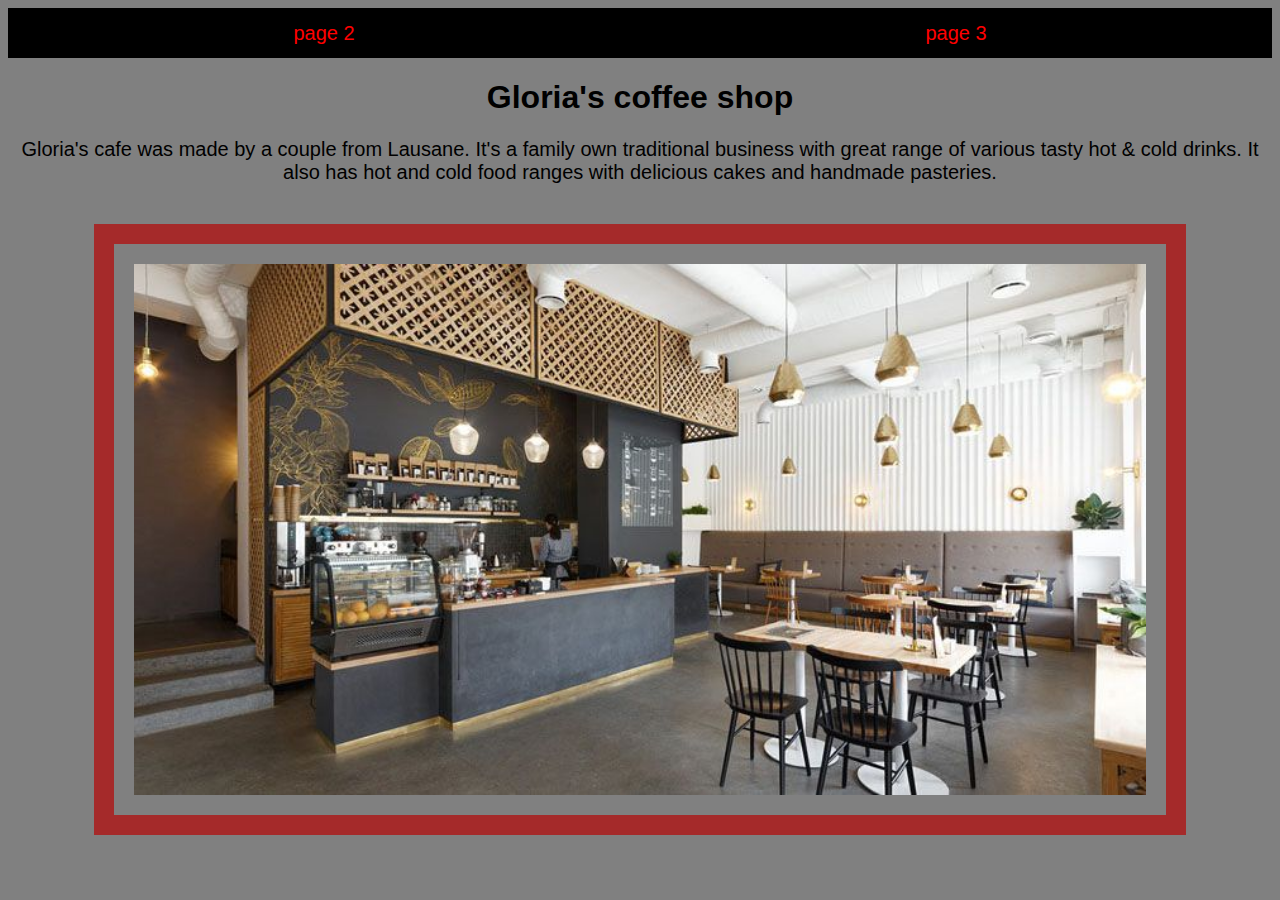
<file: index.html>
<!DOCTYPE html>
<html lang="en">
<head>
    <meta charset="UTF-8">
    <meta name="viewport" content="width=device-width, initial-scale=1.0">
    <title>Document</title>
<link rel="stylesheet" href="style.css">
<title>document</title>


<div id="navbar">
    <a href="coffee_shop2.html">page 2</a>
    <a href="coffee_shop3.html">page 3</a>
</div>




<h1>Gloria's coffee shop</h1>
<p>Gloria's cafe was made by a couple from Lausane.
    It's a family own traditional business with great range of various tasty hot & cold drinks.
    It also has hot and cold food ranges with delicious cakes and handmade pasteries.

</p>

<img class="shop-img" id="img2" src="coffee shop.jpg" alt="shop">



</head>
<body>
    
</body>
</html>
</file>
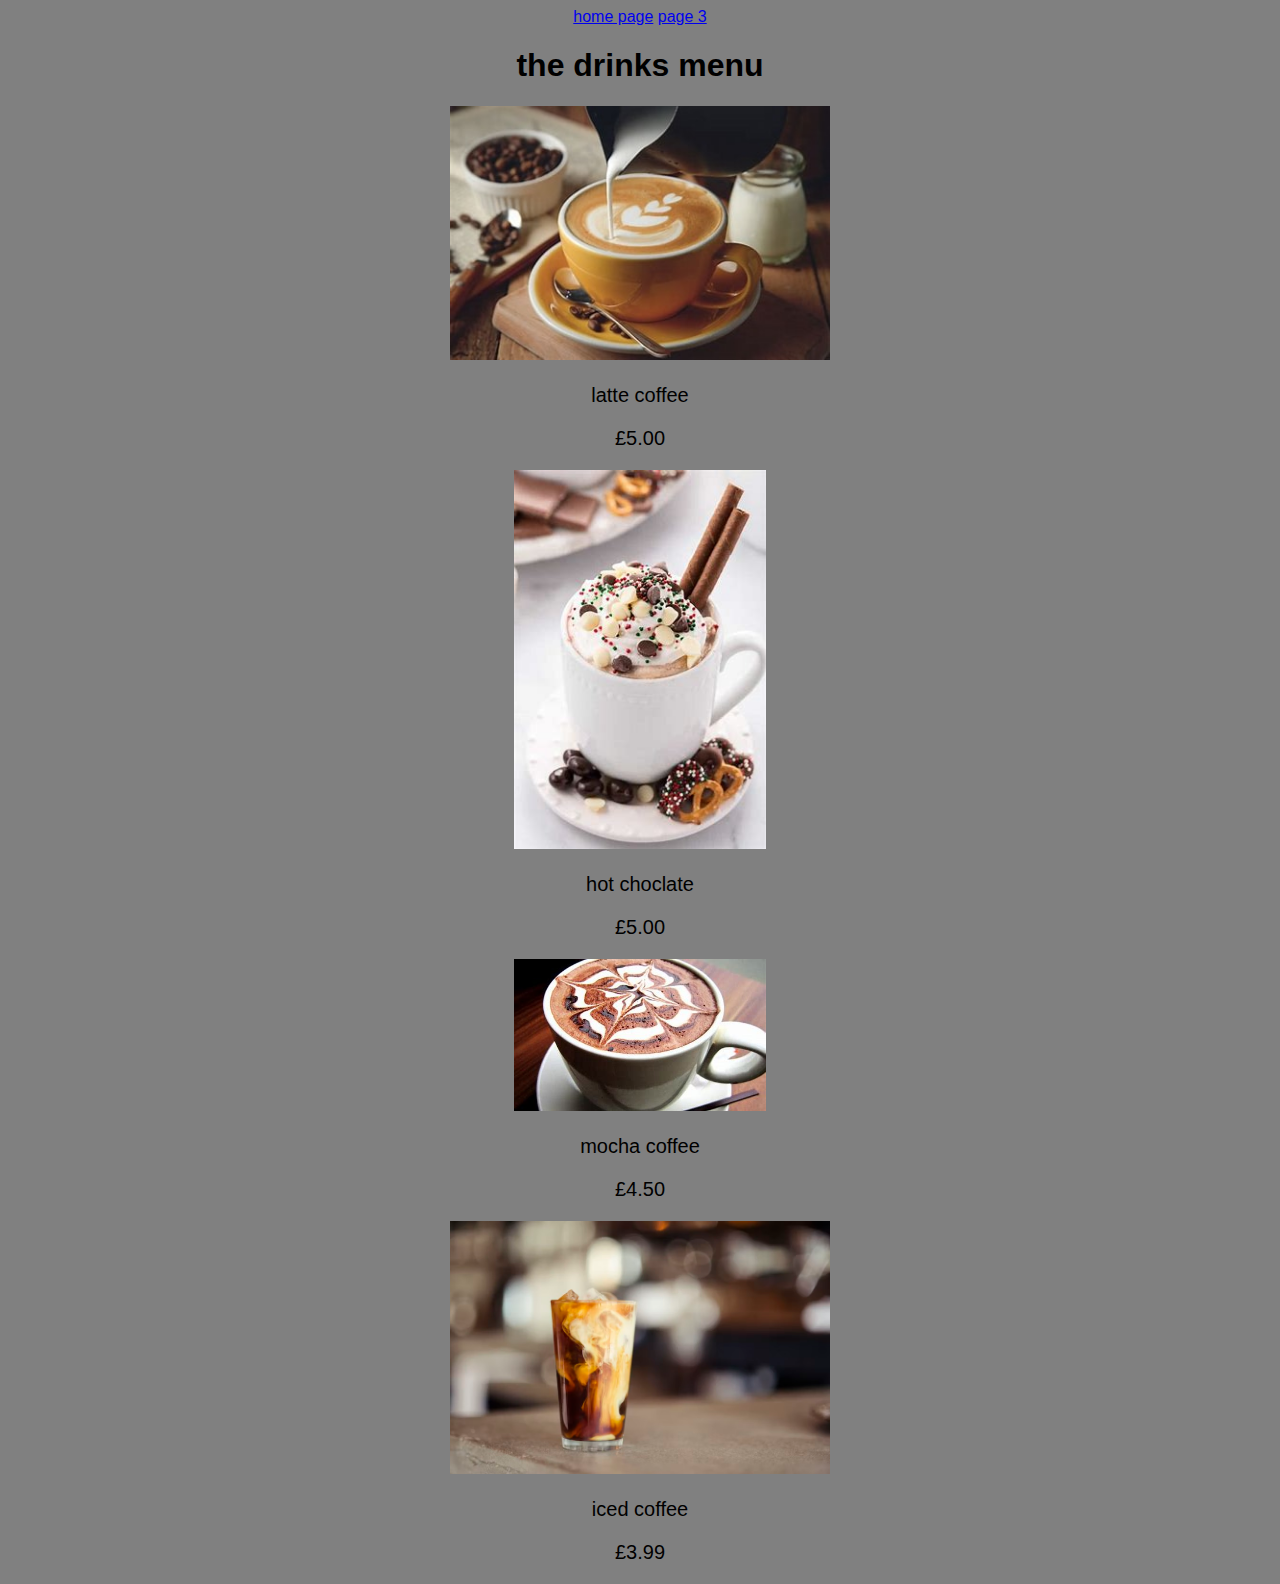
<file: coffee_shop2.html>
<!DOCTYPE html>
<html lang="en">
<head>
    <meta charset="UTF-8">
    <meta name="viewport" content="width=device-width, initial-scale=1.0">
    <title>Document</title>

    <link rel="stylesheet" href="style.css">

    

    


   

</head>
<body>
    <a href="index.html">home page</a>
    <a href="coffee_shop3.html">page 3</a>
    <h1>the drinks menu</h1>
    <img class="coffee-img" src="latte coffe.jpg" alt="coffee">
    <p>latte coffee</p>
    <p>£5.00</p>
    <img class="hotchoclate-img" src="hot choclate.jpg" alt="hotchoclate">
    <p>hot choclate</p>
    <p>£5.00</p>
    <img class="mocha-img" src="mocha coffe.jpg" alt="mocha">
    <p>mocha coffee</p>
    <p>£4.50</p>
    <img class="iced-img" src="iced_coffee.jpeg" alt="iced">
    <p>iced coffee</p>
    <p>£3.99</p>
    




</body>
</html>
</file>
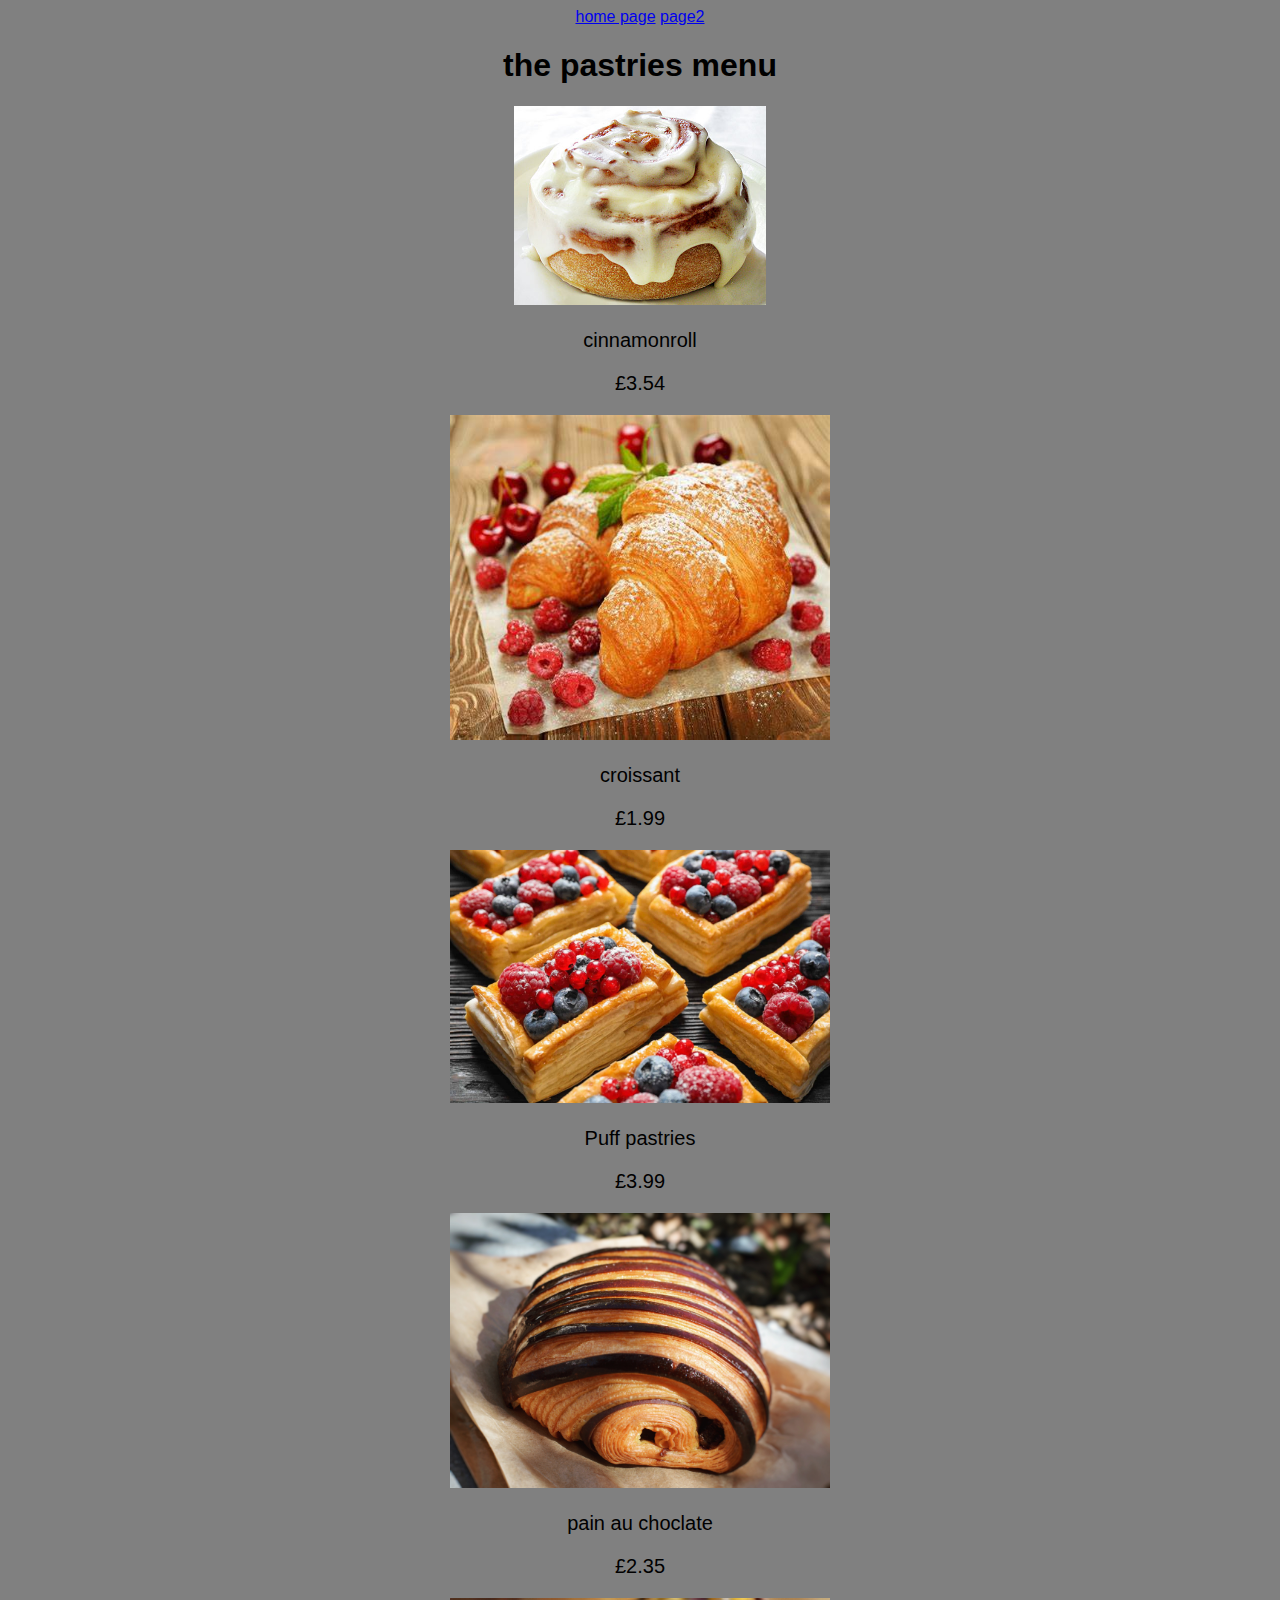
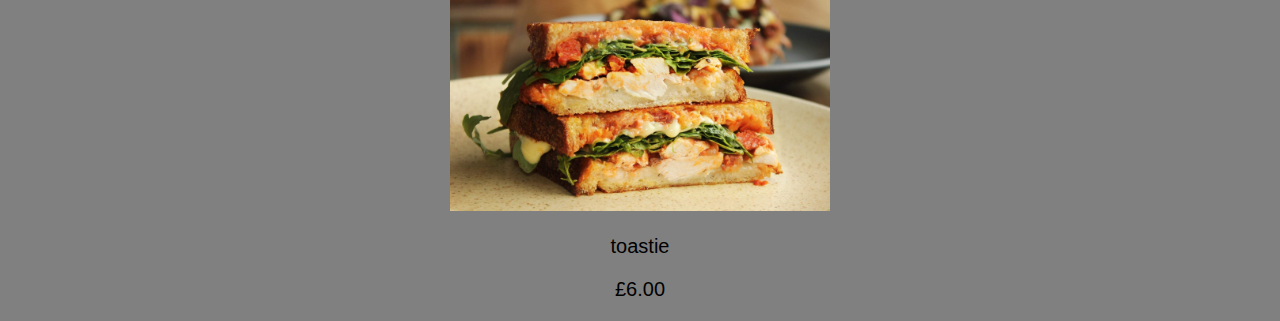
<file: coffee_shop3.html>
<!DOCTYPE html>
<html lang="en">
<head>
    <meta charset="UTF-8">
    <meta name="viewport" content="width=device-width, initial-scale=1.0">
    <title>Document</title>

    <link rel="stylesheet" href="style.css">

    



</head>
<body>
    
    <a href="index.html">home page</a>
    <a href="coffee_shop2.html">page2</a>
    <h1>the pastries menu</h1>


<div class="colum">


    <img class="cinnamonroll-img" src="cinnamonroll1.jpg" alt="cinnamonroll">
    <p>cinnamonroll</p>
    <p>£3.54</p>
    <img class="croissant-img" src="croissant.jpg" alt="croissant">
    <p>croissant</p>
    <p>£1.99</p>
    <img class="pastries-img" src="puff pastries.jpeg" alt="pastries">
    <p>Puff pastries</p>
    <p>£3.99</p>
    <img class="painauchoclate-img" src="pain au choclate.jpg" alt="painauchoclate">
    <p>pain au choclate</p>
    <p>£2.35</p>
    <img class="toastie-img" src="toastie.jpeg" alt="toastie">
    <p>toastie</p>
    <p>£6.00</p>
    </div>
    





</body>
</html>
</file>
<file: style.css>
*{
    font-family:Arial, Helvetica, sans-serif
 }

body{
    text-align: center;
}

body{background-color:gray;}

#navbar{background-color: black;
    height: 50px;
    display: flex; 
    justify-content: flex-end;
    justify-content: flex-start;
    justify-content:center;
    justify-content: space-between;
    justify-content: space-evenly;
    justify-content: space-around;
    align-items: flex-end;
    align-items: flex-start;
    align-items: center; 

}

#navbar a{ 
    color:red;
    font-size: 20px;
    text-decoration:none;
}

#navbar a:hover{
    color: blueviolet;
}

/* h1 {
    color: red;
    font-size: 50px;
} */

/* img{
    width: 100%;
    border-radius: 10%;
}  */


p {
    color: black;
    font-size: 20px;
}
/* 
.red_paragraph{
    color: red;
}
.blue_paragraph{
    color: blue;
}
.yellow_paragraph{
    color: yellow;
} */
.bold{
    font-weight: bold;
}

#img2{
     padding: 20px;
     border: 20px brown solid;
     margin: 20px;
}

.shop-img{
    width: 80%;
}

.coffee-img{
    width: 30%;
}
.hotchoclate-img{
    width: 20%;
}
.mocha-img{
    width: 20%;
}
.iced-img{
    width: 30%;
}
.cinnamonroll-img{
    width: 20%;
}
.croissant-img{
   width: 30%; ;
}
.painauchoclate-img{
    width:30%;
}
.pastries-img{
    width: 30%;
}
.toastie-img{
   width:30% ; 
}

.colum{
    border: 5px red;
}
</file>
